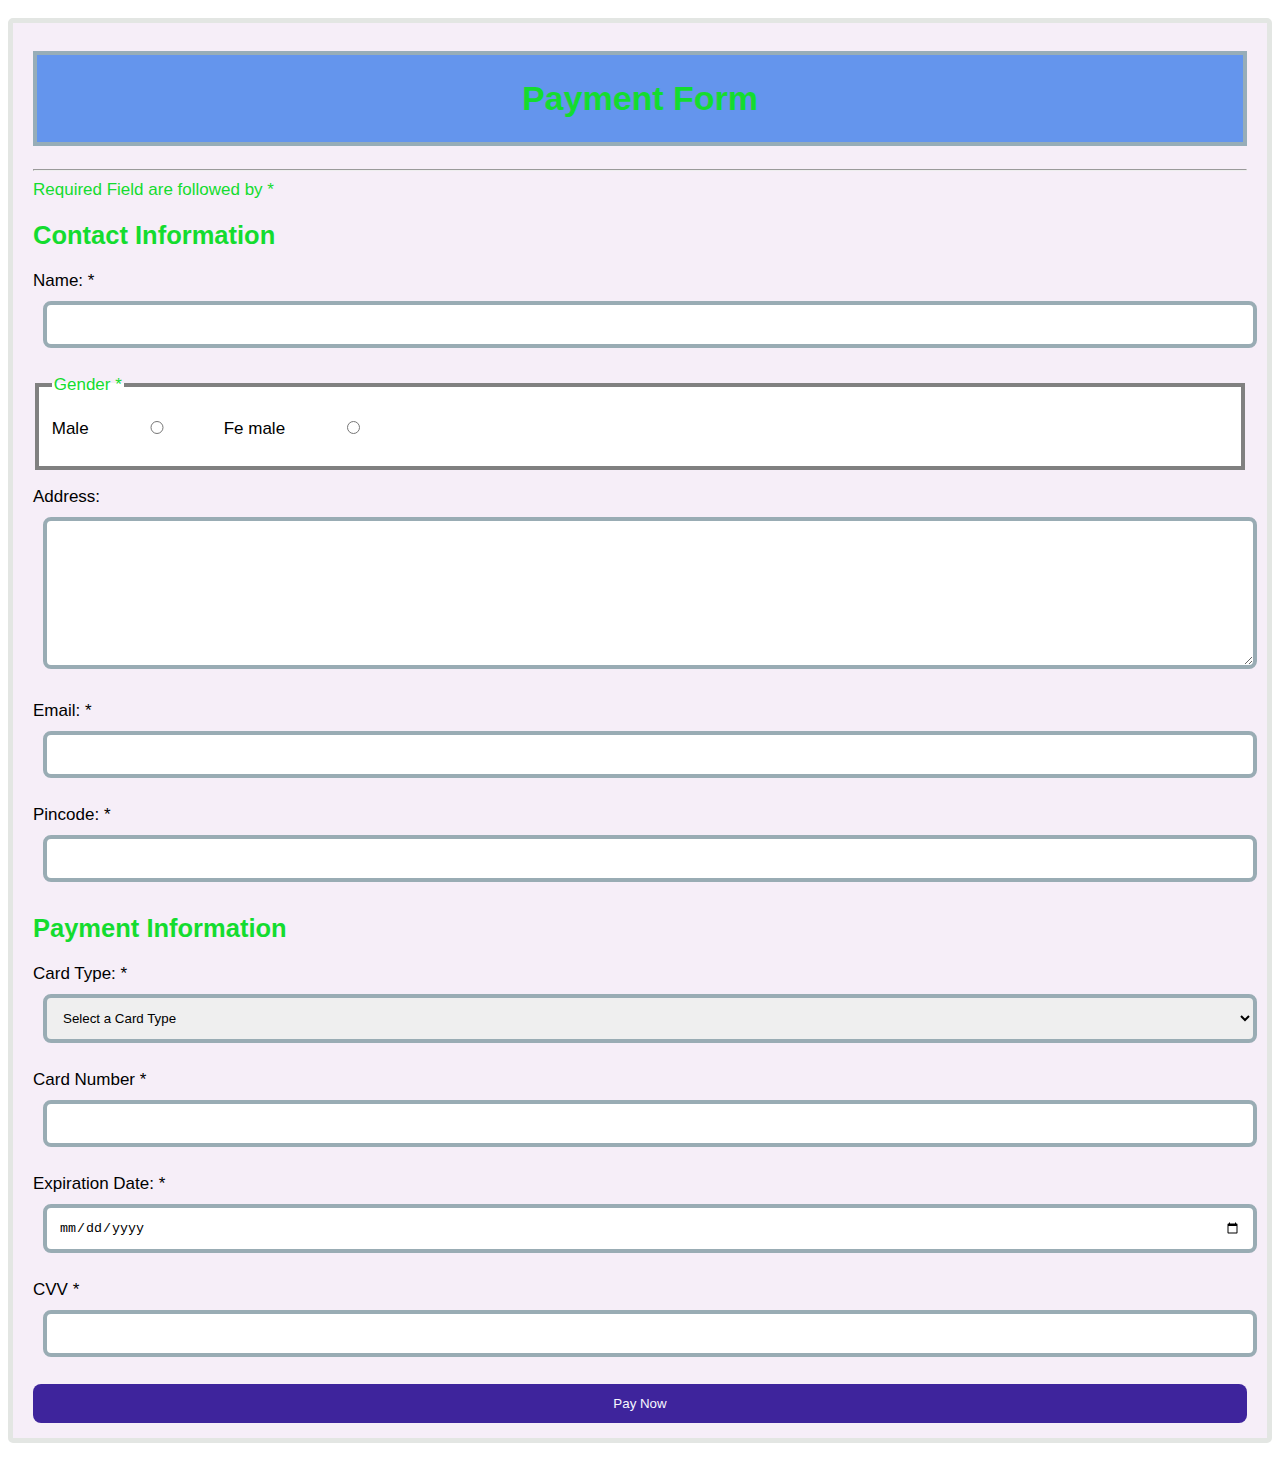
<file: index.html>
<!DOCTYPE html>
<html>
    <head>
        <meta charset="utf-8">
        <meta name="viewport" content="width=device-width, initial-scale=1">
        <title>Payment form</title>
        <link rel="stylesheet" type="text/css" href="paymentform.css">
    </head>
    <style>
        @media screen and (max-width: 600px) {
            body{
                color: rgb(61, 42, 165);
            }
        }

        @media screen and (max-width: 600px) and (orientation: landscape) {
            body{
                color: crimson;
            }
        }
        
        @media screen and (max-width: 300px),
        screen and (orientation: landscape){
            body{
                color: rgb(20, 220, 47);
            }
        }

        @media not all and (orientation: landscape) {
            body{
                color: rgb(156, 16, 145);
            }
        }
    </style>
    <body>
        <div class="containor">
        <form action="<!--sever address-->">
            <h1>Payment Form</h1>
            <hr
            <p>Required Field are followed by *</p>
            <h2>Contact Information</h2>
            <p>Name: * <input type="text" name="name" required=""></p>
            <fieldset>
                <legend>Gender *</legend>
                <p>
                    Male <input type="radio" name="gender" id="Male" required="">
                    Fe
                    male <input type="radio" name="gender" id="Female" required="">
                </p>
            </fieldset>
            <p>Address: <textarea name="address" id="address" cols="100" rows="8"></textarea></p>
            <p>Email: * <input type="Email" name="Email" id="Email" required=""></p>
            <p>Pincode: * <input type="number" name="Pincode" id="Pincode" required=""></p>
            <h2>Payment Information</h2>
            <p>Card Type: *
               <select name="card_type" id="card_type" required="">
                    <option value="">Select a Card Type</option>
                    <option value="visa">Visa</option>
                    <option value="rupay">Rupay</option>
                    <option value="mastercard">MasterCard</option>
               </select>
            </p>
            <p>
                Card Number * <input type="number" name="card_number" id="card_number" required="">
            </p>
            <p>
                Expiration Date: * <input type="date" name="exp_date" id="exp_date" required="">
            </p>
            <p>CVV * <input type="password" name="CVV" id="CVV"></p>
            <input type="submit" value="Pay Now" required="">
        </form>
        </div>
    </body>
</html>
</file>
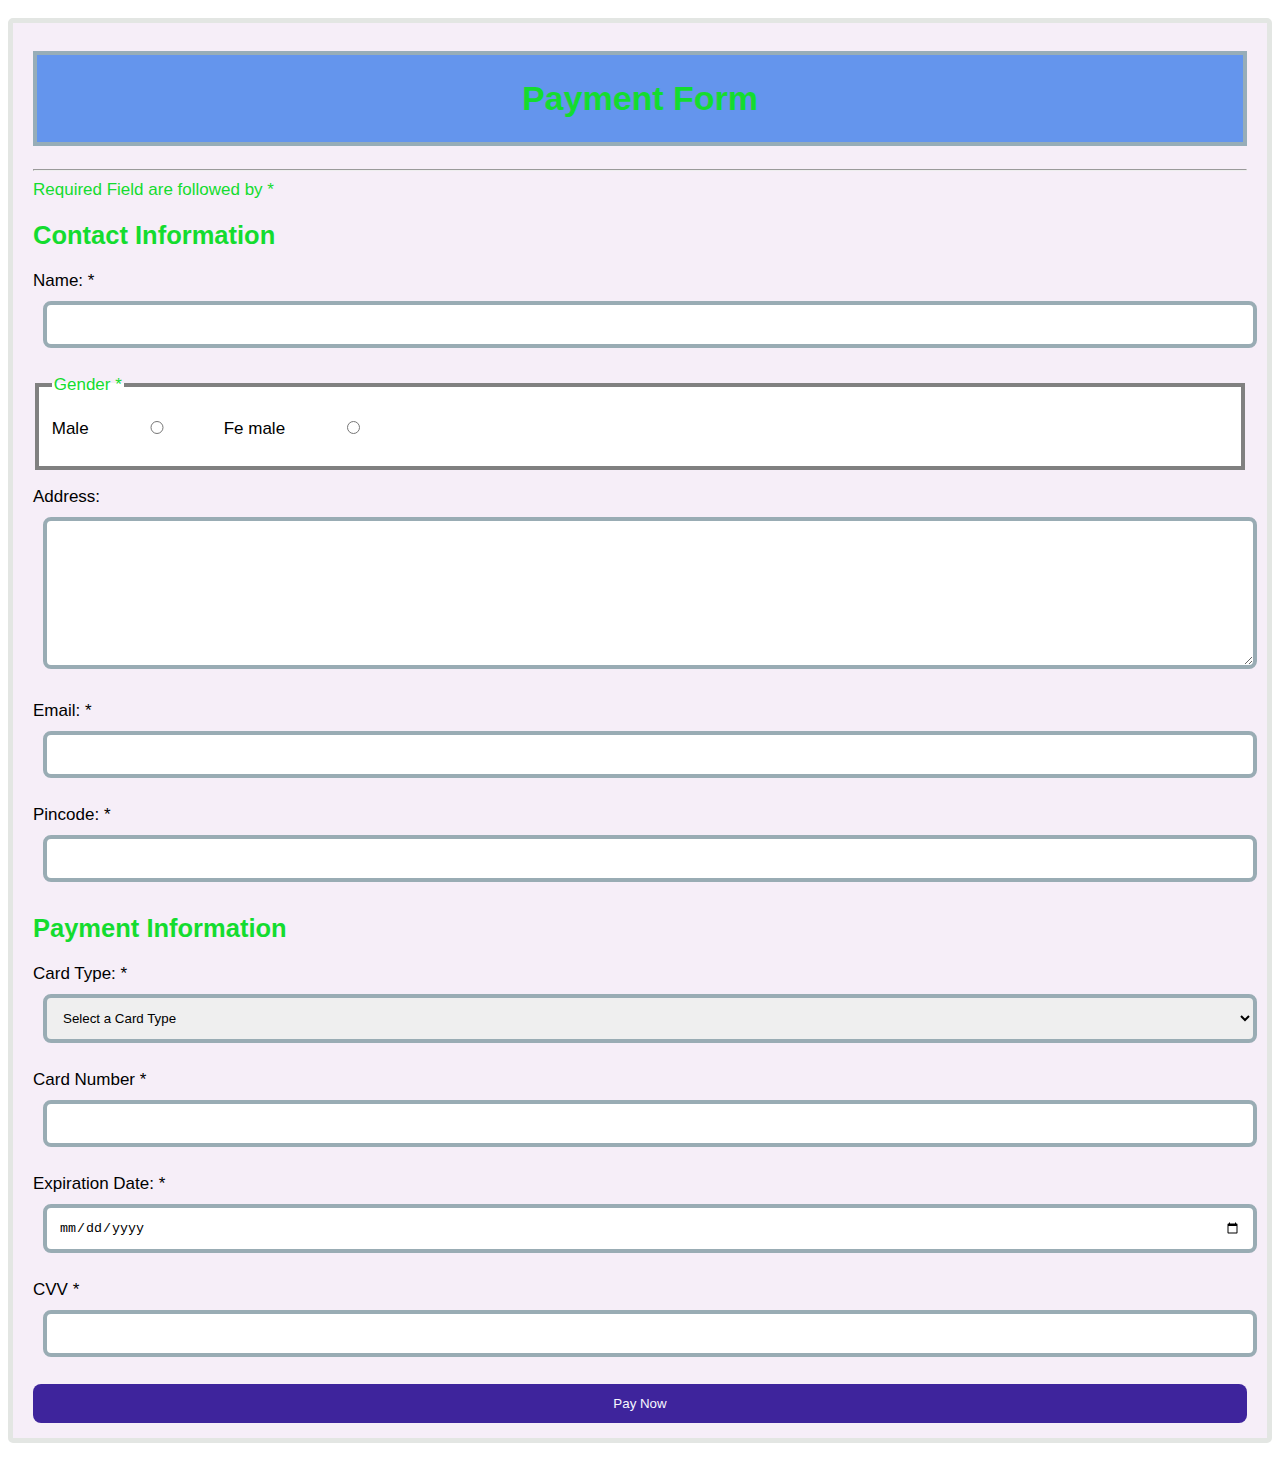
<file: paymentform.html>
<!DOCTYPE html>
<html>
    <head>
        <meta charset="utf-8">
        <meta name="viewport" content="width=device-width, initial-scale=1">
        <title>Payment form</title>
        <link rel="stylesheet" type="text/css" href="paymentform.css">
    </head>
    <style>
        @media screen and (max-width: 600px) {
            body{
                color: rgb(61, 42, 165);
            }
        }

        @media screen and (max-width: 600px) and (orientation: landscape) {
            body{
                color: crimson;
            }
        }
        
        @media screen and (max-width: 300px),
        screen and (orientation: landscape){
            body{
                color: rgb(20, 220, 47);
            }
        }

        @media not all and (orientation: landscape) {
            body{
                color: rgb(156, 16, 145);
            }
        }
    </style>
    <body>
        <div class="containor">
        <form action="<!--sever address-->">
            <h1>Payment Form</h1>
            <hr
            <p>Required Field are followed by *</p>
            <h2>Contact Information</h2>
            <p>Name: * <input type="text" name="name" required=""></p>
            <fieldset>
                <legend>Gender *</legend>
                <p>
                    Male <input type="radio" name="gender" id="Male" required="">
                    Fe
                    male <input type="radio" name="gender" id="Female" required="">
                </p>
            </fieldset>
            <p>Address: <textarea name="address" id="address" cols="100" rows="8"></textarea></p>
            <p>Email: * <input type="Email" name="Email" id="Email" required=""></p>
            <p>Pincode: * <input type="number" name="Pincode" id="Pincode" required=""></p>
            <h2>Payment Information</h2>
            <p>Card Type: *
               <select name="card_type" id="card_type" required="">
                    <option value="">Select a Card Type</option>
                    <option value="visa">Visa</option>
                    <option value="rupay">Rupay</option>
                    <option value="mastercard">MasterCard</option>
               </select>
            </p>
            <p>
                Card Number * <input type="number" name="card_number" id="card_number" required="">
            </p>
            <p>
                Expiration Date: * <input type="date" name="exp_date" id="exp_date" required="">
            </p>
            <p>CVV * <input type="password" name="CVV" id="CVV"></p>
            <input type="submit" value="Pay Now" required="">
        </form>
        </div>
    </body>
</html>
</file>
<file: paymentform.css>
*{
    box-sizing:border-box
}

body{
    font-family: Verdana, Geneva, Tahoma, sans-serif;
    margin: 10px 00px;
    font-size: 17px;
    padding: 8px;
}

.containor{
    background-color: rgb(246, 238, 248);
    padding: 5px 20px 15px 20px;
    border: 5px solid rgb(227, 230, 227);
    border-radius: 5px;
}

input[type="radio"]{
    border: 4px solid rgb(153, 172, 180);
    border-radius: 8px;
    width: 10%
}

input[type="text"],
input[type="Email"],
input[type="number"],
input[type="name"],
input[type="password"],
input[type="date"],
select,
textarea{
    width: 100%;
    padding: 12px;
    border: 4px solid rgb(153, 172, 180);
    border-radius: 8px;
    margin: 10px;
    
}

fieldset{
    background-color:white;
    border: 4px solid gray;
}



h1{
    text-align: center;
    background-color: cornflowerblue;
    padding: 2%;
    border: 4px solid rgb(151, 173, 184);
    
}

input[type="submit"]{
    background-color: rgb(62, 36, 156);
    color: ghostwhite;
    padding: 12px 20px;
    border: none;
    border-radius: 8px;
    cursor: pointer;
    width: 100%;

}

input[type="submit"]:hover{
    background-color: gold;

}

p{
    color: black;
}
</file>
